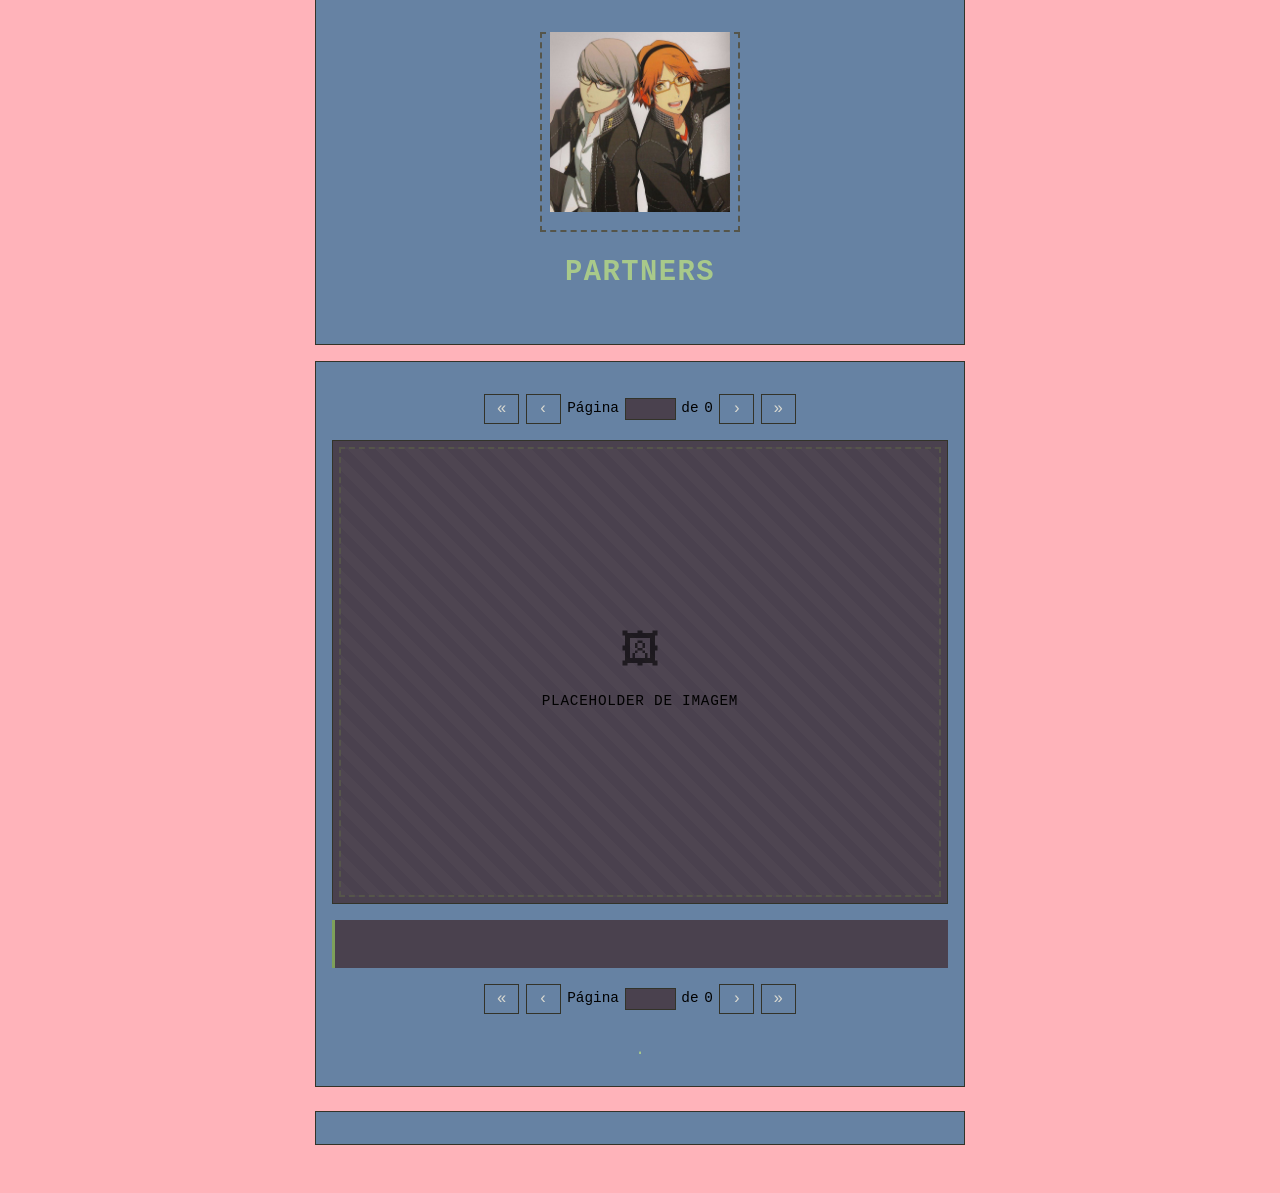
<file: index.html>
<!DOCTYPE html>
<html lang="pt-BR">
<head>
<meta charset="UTF-8">
<meta name="viewport" content="width=device-width, initial-scale=1.0">
<title>1 ANO</title>

<!-- ======================================================================
     FOLHA DE ESTILO
     Todo o visual (cores, fontes, tamanhos) fica no style.css.
     ====================================================================== -->
<link rel="stylesheet" href="style.css">
</head>
<body>

  <!-- ====================================================================
       CABEÇALHO DO SITE
       Aqui fica o "logo" do webcomic. Troque o texto ou coloque uma
       imagem dentro da div.logo-placeholder (ela já está preparada
       para receber uma <img> no lugar do texto "LOGO AQUI").
       ==================================================================== -->
  <header class="site-header">
    <a href="index.html" class="logo-link">
      <div class="logo-placeholder" id="logoPlaceholder">
      <img src="Imagens/1055599909601087.jpeg"><br>
      </div>
    </a>
    <h1 class="site-title" id="siteTitle" contenteditable="true" data-edit-key="siteTitle">
      PARTNERS
    </h1>
    <p class="site-subtitle" id="siteSubtitle" contenteditable="true" data-edit-key="siteSubtitle">
      
    </p>
  </header>

  <!-- ====================================================================
       BOTÃO DE MODO DE EDIÇÃO
       Ao clicar, todo texto editável do site vira editável na hora
       (igual "contenteditable"). As alterações são salvas no
       localStorage do navegador, então persistem ao recarregar a
       página (mas só nesse computador/navegador).
       ==================================================================== -->
 

  <!-- ====================================================================
       ÁREA PRINCIPAL DA TIRA / PÁGINA DA HQ
       O JS (script.js) preenche o número da página, o placeholder de
       imagem e o texto de narração de acordo com a página atual.
       ==================================================================== -->
  <main class="comic-page">

    <!-- Navegação de cima (igual ao site do Homestuck: números e setas) -->
    <nav class="page-nav top-nav" aria-label="Navegação da HQ">
      <button class="nav-btn" id="firstBtnTop" title="Primeira página">&laquo;</button>
      <button class="nav-btn" id="prevBtnTop" title="Página anterior">&lsaquo;</button>
      <span class="page-indicator">
        Página
        <input type="text" id="pageJumpInputTop" class="page-jump-input" aria-label="Ir para a página número">
        de <span id="totalPagesTop">0</span>
      </span>
      <button class="nav-btn" id="nextBtnTop" title="Próxima página">&rsaquo;</button>
      <button class="nav-btn" id="lastBtnTop" title="Última página">&raquo;</button>
    </nav>

    <!-- Título da página atual (editável) -->
    <h2 class="page-title" id="pageTitle"></h2>

    <!-- ==================================================================
         PLACEHOLDER DA IMAGEM DA PÁGINA
         Isso substitui o "painel" do Homestuck. Nada aqui é gerado:
         é só uma caixa vazia com uma borda tracejada e um texto
         indicativo, esperando você trocar por uma <img> de verdade.
         Veja o comentário dentro do script.js na função
         renderPage() para saber exatamente onde colar a sua imagem.
         ================================================================== -->
    <div class="panel-frame">
      <div class="panel-placeholder" id="panelPlaceholder">
        <span class="placeholder-icon">🖼</span>
        <span class="placeholder-text">PLACEHOLDER DE IMAGEM</span>
        <span class="placeholder-hint" id="placeholderDims"></span>
      </div>
    </div>

    <!-- Texto de narração/legenda abaixo do painel, como no Homestuck -->
    <div class="page-text" id="pageText" contenteditable="true"></div>

    <!-- Navegação de baixo (repetida, como no site original) -->
    <nav class="page-nav bottom-nav" aria-label="Navegação da HQ">
      <button class="nav-btn" id="firstBtnBottom" title="Primeira página">&laquo;</button>
      <button class="nav-btn" id="prevBtnBottom" title="Página anterior">&lsaquo;</button>
      <span class="page-indicator">
        Página
        <input type="text" id="pageJumpInputBottom" class="page-jump-input" aria-label="Ir para a página número">
        de <span id="totalPagesBottom">0</span>
      </span>
      <button class="nav-btn" id="nextBtnBottom" title="Próxima página">&rsaquo;</button>
      <button class="nav-btn" id="lastBtnBottom" title="Última página">&raquo;</button>
    </nav>

    <a href="archive.html" class="archive-link">.</a>

  </main>

  <footer class="site-footer">
  </footer>

  <!-- ====================================================================
       SCRIPT PRINCIPAL
       Toda a lógica de navegação, dados das páginas e edição de
       texto está comentada em detalhe dentro de script.js.
       ==================================================================== -->
  <script src="data.js"></script>
  <script src="script.js"></script>
</body>
</html>
</file>
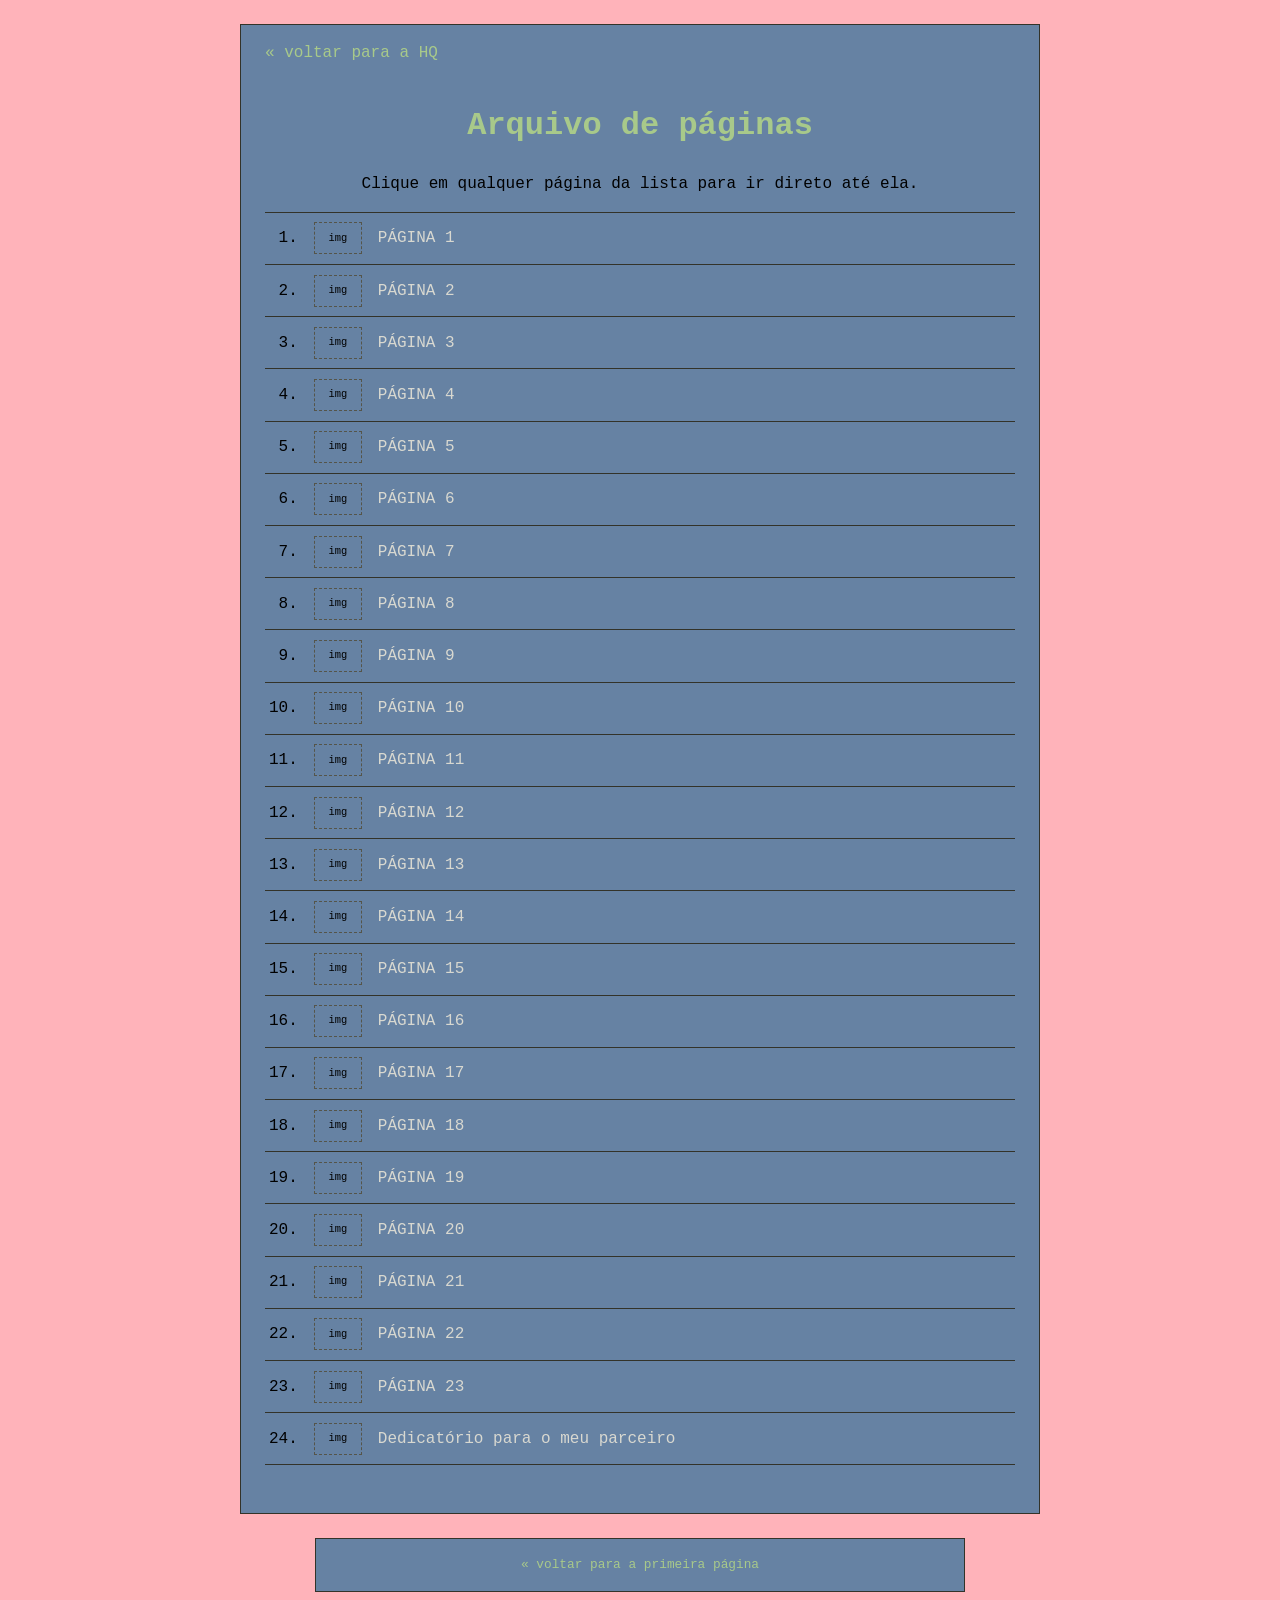
<file: archive.html>
<!DOCTYPE html>
<html lang="pt-BR">
<head>
<meta charset="UTF-8">
<meta name="viewport" content="width=device-width, initial-scale=1.0">
<title>Arquivo — MEU WEBCOMIC</title>
<link rel="stylesheet" href="style.css">
</head>
<body>

  <main class="archive-page">
    <a href="index.html" class="archive-back-link">&laquo; voltar para a HQ</a>
    <h1>Arquivo de páginas</h1>
    <p style="text-align:center; color:var(--cor-texto-fraco);">
      Clique em qualquer página da lista para ir direto até ela.
    </p>

    <!-- ==================================================================
         Esta lista é criada automaticamente pelo archive.js, usando o
         mesmo array PAGINAS que está em script.js — assim você só
         precisa manter as páginas cadastradas em UM lugar.
         ================================================================== -->
    <ul class="archive-list" id="archiveList">
      <!-- preenchido via JavaScript -->
    </ul>
  </main>

  <footer class="site-footer">
    <a href="index.html">&laquo; voltar para a primeira página</a>
  </footer>

  <script src="data.js"></script>
  <script src="script.js"></script>
  <script src="archive.js"></script>
</body>
</html>
</file>
<file: style.css>
/* ==========================================================================
   VARIÁVEIS DE COR E TIPOGRAFIA
   Mude só estas variáveis para trocar toda a paleta do site.
   A ideia (como no Homestuck original) é: fundo preto, texto claro,
   fonte monoespaçada em tudo, e um único tom de verde-musgo como
   destaque (links, bordas, botões).
   ========================================================================== */
:root {
  --cor-fundo:        #6682a3;
  --cor-fundo-painel: #4a414e;
  --cor-texto:        #d8d8d0;
  --cor-texto-fraco:  #000000;
  --cor-destaque:     #7ea15a;   /* verde musgo, tom "grist" */
  --cor-destaque-forte:#a8c98a;
  --cor-borda:        #333329;
  --cor-borda-placeholder: #55554a;

  --fonte-base: "Courier New", Courier, monospace;

  --largura-coluna: 650px;

  /* As 7 cores do arco-íris, em tom pastel (estilo blog dos anos 2000).
     Troque qualquer uma delas aqui se quiser cores diferentes. */
  --arco-1: #ffb3ba; /* vermelho pastel */
  --arco-2: #ffdfba; /* laranja pastel */
  --arco-3: #fffab3; /* amarelo pastel */
  --arco-4: #baffc9; /* verde pastel */
  --arco-5: #bae1ff; /* azul pastel */
  --arco-6: #d3baff; /* anil pastel */
  --arco-7: #ffbaf0; /* violeta pastel */
}

/* Reset simples ---------------------------------------------------------- */
* {
  box-sizing: border-box;
}

html, body {
  margin: 0;
  padding: 0;
}

body {
  /* Cor de partida (usada caso a animação não rode, ex: navegador com
     "reduzir movimento" ativado — veja a media query mais abaixo). */
  background-color: var(--arco-1);

  /* A animação abaixo faz o fundo alternar pelas 7 cores do arco-íris,
     em tom pastel. Para mudar a velocidade, troque os "21s" (duração de
     um ciclo completo) por outro valor — quanto maior, mais devagar. */
  animation: arco-iris-fundo 15s ease-in-out infinite;

  color: var(--cor-texto);
  font-family: var(--fonte-base);
  line-height: 1.5;
  padding-bottom: 3rem;
}

/* Ciclo de cores do fundo: uma parada para cada cor do arco-íris, e a
   última parada (100%) repete a primeira cor, para o loop ficar suave
   (sem "salto" perceptível quando a animação reinicia). */
@keyframes arco-iris-fundo {
  0%   { background-color: var(--arco-1); }
  14%  { background-color: var(--arco-2); }
  28%  { background-color: var(--arco-3); }
  42%  { background-color: var(--arco-4); }
  57%  { background-color: var(--arco-5); }
  71%  { background-color: var(--arco-6); }
  85%  { background-color: var(--arco-7); }
  100% { background-color: var(--arco-1); }
}

a {
  color: var(--cor-destaque-forte);
  text-decoration: none;
}
a:hover,
a:focus {
  text-decoration: underline;
  color: var(--cor-destaque);
}

/* Acessibilidade: foco visível em todo elemento navegável ---------------- */
button:focus-visible,
a:focus-visible,
input:focus-visible,
[contenteditable]:focus-visible {
  outline: 2px solid var(--cor-destaque);
  outline-offset: 2px;
}

/* Respeita quem prefere menos animação ------------------------------------ */
@media (prefers-reduced-motion: reduce) {
  * {
    transition: none !important;
    animation: none !important;
  }
}

/* ==========================================================================
   CABEÇALHO
   ========================================================================== */
.site-header {
  max-width: var(--largura-coluna);
  margin: 0 auto;
  padding: 2rem 1rem 1rem;
  text-align: center;
  background: var(--cor-fundo);
  border: 1px solid var(--cor-borda);
  border-top: none;
}

.logo-link {
  display: inline-block;
}

/* Placeholder do logo: troque por uma <img> quando tiver a arte final.
   O tamanho do logo é definido aqui: mude width/height para o tamanho
   que quiser (ex: 120px em vez de 200px). */
.logo-placeholder {
  width: 200px;
  height: 200px;
  margin: 0 auto 1rem;
  display: flex;
  flex-direction: column;
  align-items: center;
  justify-content: center;
  border: 2px dashed var(--cor-borda-placeholder);
  color: var(--cor-texto-fraco);
  font-size: 0.85rem;
  text-align: center;
  padding: 0.5rem;
}

/* Se você colocar uma <img> DENTRO da .logo-placeholder (no lugar do
   texto "LOGO AQUI"), esta regra faz a imagem se encaixar na caixa
   acima sem esticar nem cortar, não importa o tamanho do arquivo
   original. */
.logo-placeholder img {
  max-width: 100%;
  max-height: 100%;
  object-fit: contain;
}

.site-title {
  font-size: 1.8rem;
  letter-spacing: 0.05em;
  margin: 0.2rem 0;
  color: var(--cor-destaque-forte);
}

.site-subtitle {
  color: var(--cor-texto-fraco);
  margin: 0 0 0.5rem;
  font-size: 0.95rem;
}

/* ==========================================================================
   BARRA DE MODO DE EDIÇÃO
   ========================================================================== */
.edit-toolbar {
  max-width: var(--largura-coluna);
  margin: 0.75rem auto;
  padding: 0 1rem;
  display: flex;
  gap: 0.5rem;
  justify-content: center;
  flex-wrap: wrap;
}

.edit-toolbar button {
  background: var(--cor-fundo);
  color: var(--cor-texto-fraco);
  border: 1px solid var(--cor-borda);
  font-family: var(--fonte-base);
  font-size: 0.8rem;
  padding: 0.35rem 0.7rem;
  cursor: pointer;
}

.edit-toolbar button:hover {
  border-color: var(--cor-destaque);
  color: var(--cor-destaque-forte);
}

/* Quando o modo de edição está ativo, o botão principal fica em destaque */
.edit-toolbar button.active {
  background: var(--cor-destaque);
  color: #06140a;
  border-color: var(--cor-destaque);
}

/* Marca visualmente os campos editáveis somente durante o modo de edição */
body.modo-edicao [contenteditable="true"] {
  outline: 1px dashed var(--cor-destaque);
  outline-offset: 3px;
  cursor: text;
  background: rgba(126, 161, 90, 0.06);
}

/* ==========================================================================
   ÁREA DA PÁGINA DA HQ
   ========================================================================== */
.comic-page {
  max-width: var(--largura-coluna);
  margin: 1rem auto 1.5rem;
  padding: 1rem 1rem 1.5rem;
  text-align: center;
  background: var(--cor-fundo);
  border: 1px solid var(--cor-borda);
}

.page-title {
  font-size: 1.1rem;
  color: var(--cor-texto);
  margin: 1rem 0 0.75rem;
}

/* Moldura ao redor do placeholder, imitando o "quadro" do MSPA ---------- */
.panel-frame {
  border: 1px solid var(--cor-borda);
  background: var(--cor-fundo-painel);
  padding: 6px;
  display: inline-block;
  max-width: 100%;
}

/* --------------------------------------------------------------------------
   PLACEHOLDER DE IMAGEM
   Isto é só uma caixa vazia. Quando você tiver a imagem final da
   página, substitua esta div (ou o conteúdo dela) por:
     <img src="paginas/001.png" alt="descrição da cena">
   O tamanho é definido por --largura-painel/--altura-painel, que o
   script.js também usa para exibir a dica "650 × 450" etc.
   -------------------------------------------------------------------------- */
.panel-placeholder {
  width: 650px;
  max-width: 100%;
  height: 450px;
  display: flex;
  flex-direction: column;
  align-items: center;
  justify-content: center;
  gap: 0.5rem;
  border: 2px dashed var(--cor-borda-placeholder);
  color: var(--cor-texto-fraco);
  background:
    repeating-linear-gradient(
      45deg,
      rgba(255,255,255,0.02),
      rgba(255,255,255,0.02) 10px,
      transparent 10px,
      transparent 20px
    );
}

.placeholder-icon {
  font-size: 2.5rem;
  opacity: 0.6;
}

.placeholder-text {
  font-size: 0.9rem;
  letter-spacing: 0.05em;
}

.placeholder-hint {
  font-size: 0.75rem;
  color: var(--cor-texto-fraco);
  opacity: 0.8;
}

/* Imagem real da página, quando data.js define um caminho em "imagem".
   Ela ocupa o lugar do placeholder (que fica escondido nesse caso). */
.panel-img {
  display: block;
  max-width: 100%;
  height: auto;
}

/* Texto de narração abaixo do painel, como as legendas do Homestuck ----- */
.page-text {
  max-width: 100%;
  margin: 1rem auto 0;
  padding: 0.75rem 1rem;
  text-align: left;
  border-left: 3px solid var(--cor-destaque);
  background: var(--cor-fundo-painel);
  min-height: 1.5em;
  white-space: pre-wrap;
}

/* ==========================================================================
   NAVEGAÇÃO ENTRE PÁGINAS (setas e número de página)
   ========================================================================== */
.page-nav {
  display: flex;
  align-items: center;
  justify-content: center;
  gap: 0.4rem;
  flex-wrap: wrap;
  margin: 1rem 0;
  font-size: 0.9rem;
}

.nav-btn {
  background: transparent;
  color: var(--cor-texto);
  border: 1px solid var(--cor-borda);
  font-family: var(--fonte-base);
  font-size: 1rem;
  min-width: 2.2rem;
  padding: 0.3rem 0.5rem;
  cursor: pointer;
}

.nav-btn:hover:not(:disabled) {
  border-color: var(--cor-destaque);
  color: var(--cor-destaque-forte);
}

.nav-btn:disabled {
  opacity: 0.3;
  cursor: not-allowed;
}

.page-indicator {
  color: var(--cor-texto-fraco);
  display: inline-flex;
  align-items: center;
  gap: 0.35rem;
}

.page-jump-input {
  width: 3.2rem;
  background: var(--cor-fundo-painel);
  border: 1px solid var(--cor-borda);
  color: var(--cor-texto);
  font-family: var(--fonte-base);
  text-align: center;
  padding: 0.15rem;
}

.archive-link {
  display: inline-block;
  margin-top: 0.5rem;
}

/* ==========================================================================
   RODAPÉ
   ========================================================================== */
.site-footer {
  max-width: var(--largura-coluna);
  margin: 1rem auto 0;
  padding: 1rem;
  text-align: center;
  color: var(--cor-texto-fraco);
  font-size: 0.8rem;
  background: var(--cor-fundo);
  border: 1px solid var(--cor-borda);
}

/* ==========================================================================
   PÁGINA DE ARQUIVO (archive.html)
   ========================================================================== */
.archive-page {
  max-width: 800px;
  margin: 1.5rem auto;
  padding: 1rem 1.5rem 3rem;
  background: var(--cor-fundo);
  border: 1px solid var(--cor-borda);
}

.archive-page h1 {
  text-align: center;
  color: var(--cor-destaque-forte);
}

.archive-back-link {
  display: inline-block;
  margin-bottom: 1rem;
}

.archive-list {
  list-style: none;
  margin: 0;
  padding: 0;
  border-top: 1px solid var(--cor-borda);
}

.archive-list li {
  border-bottom: 1px solid var(--cor-borda);
}

.archive-list a {
  display: flex;
  gap: 1rem;
  align-items: center;
  padding: 0.6rem 0.25rem;
  color: var(--cor-texto);
}

.archive-list a:hover {
  background: rgba(126, 161, 90, 0.08);
  text-decoration: none;
}

.archive-num {
  color: var(--cor-texto-fraco);
  min-width: 3ch;
  text-align: right;
}

.archive-thumb {
  width: 48px;
  height: 32px;
  flex: none;
  border: 1px dashed var(--cor-borda-placeholder);
  display: flex;
  align-items: center;
  justify-content: center;
  font-size: 0.65rem;
  color: var(--cor-texto-fraco);
}

.archive-title {
  flex: 1;
}

/* ==========================================================================
   RESPONSIVO (telas pequenas)
   ========================================================================== */
@media (max-width: 480px) {
  .panel-placeholder {
    height: 300px;
  }

  .site-title {
    font-size: 1.4rem;
  }

  .page-indicator {
    font-size: 0.8rem;
  }
}
</file>
